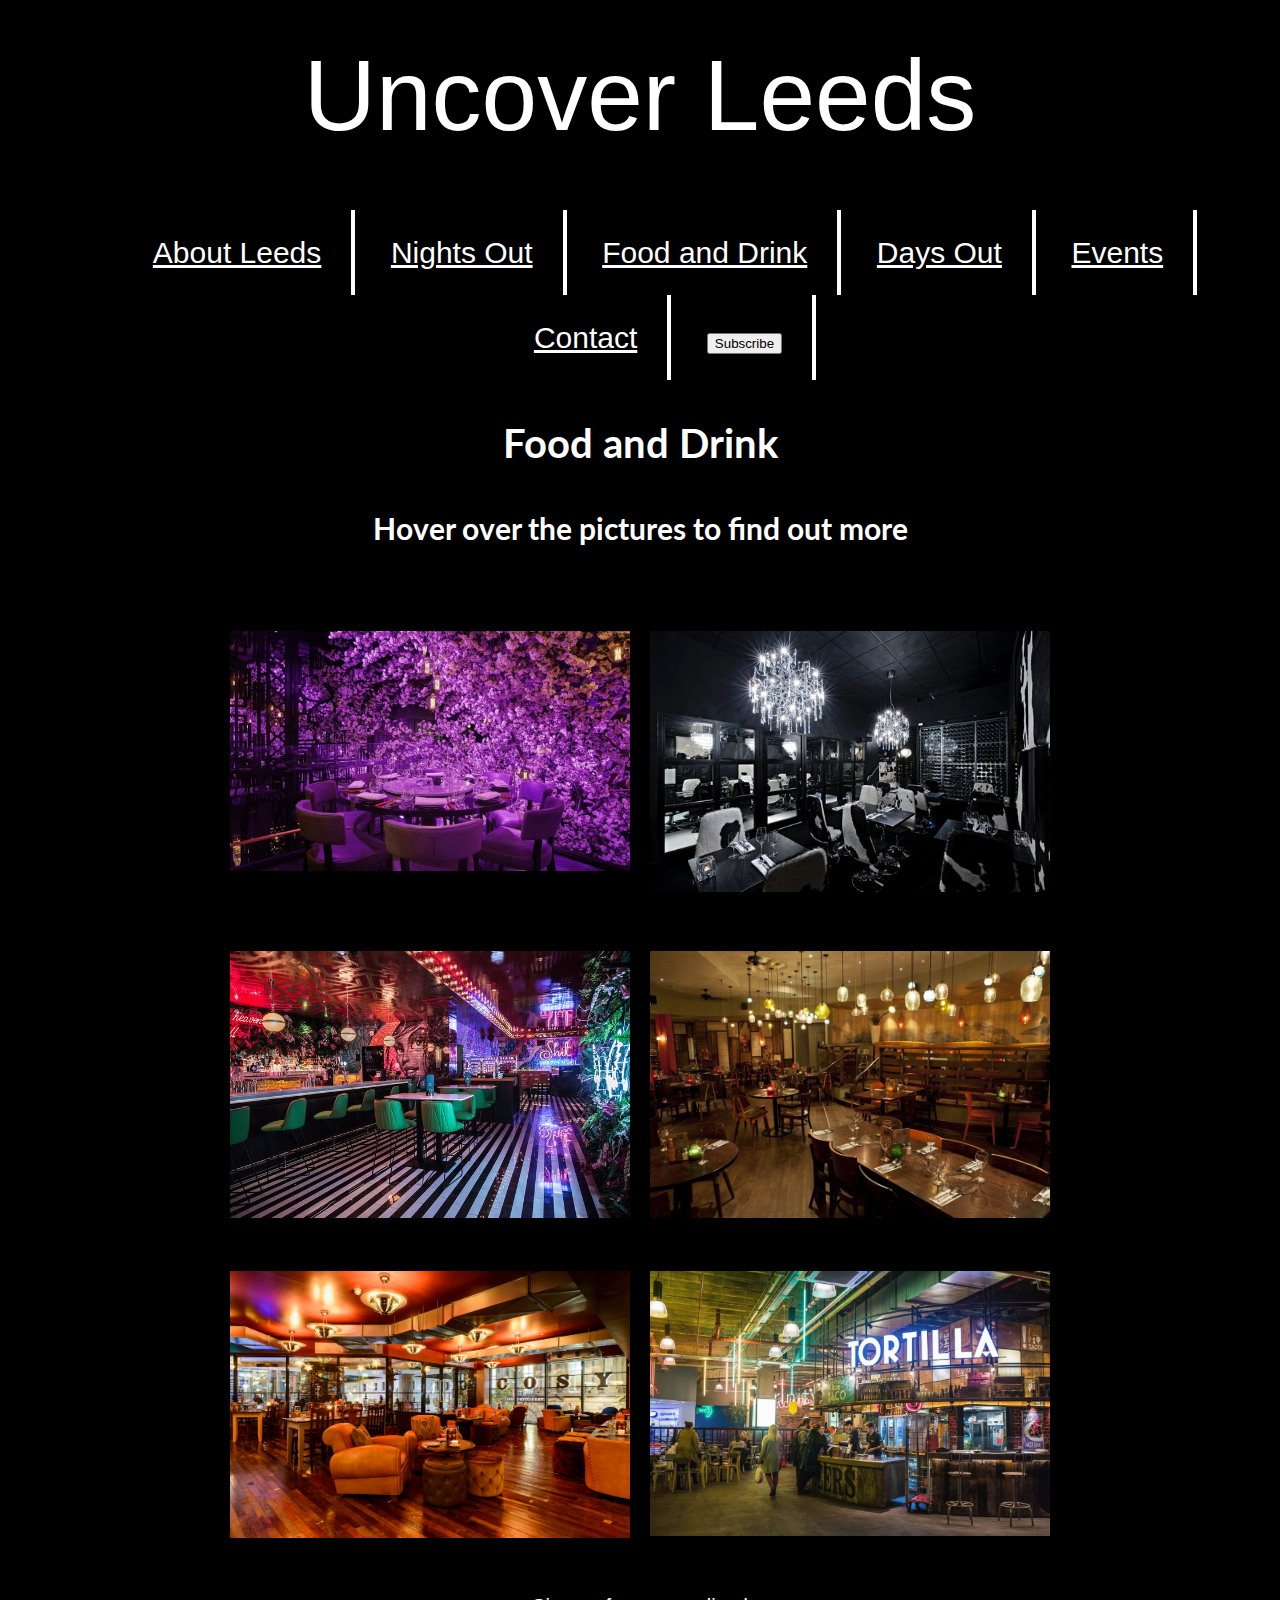
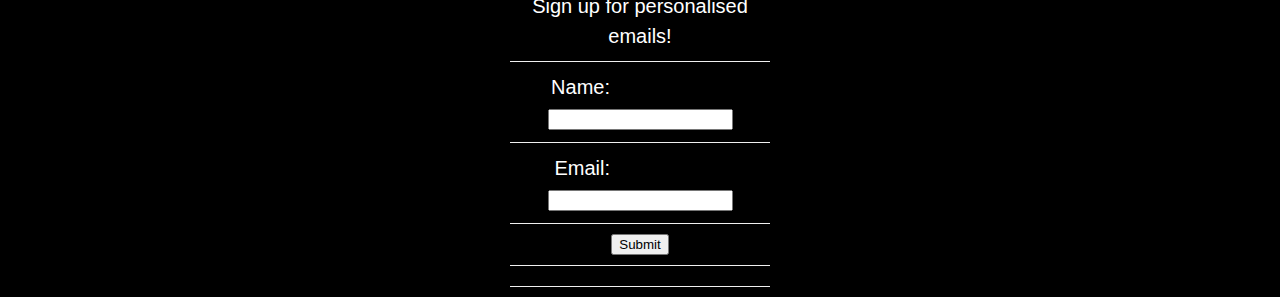
<file: food-places.html>
<!DOCTYPE html>
<html lang="en" dir="ltr">
  <head>
    <meta charset="utf-8">
    <meta name="viewport" content="width=device-width">
    <meta name="author" content="Student Food Places to go to or Fancy Food Places">
    <title>FOOD | Welcome</title>
    <link rel="stylesheet" type="text/css" href="food-places.css"/>
    <link href="https://fonts.googleapis.com/css?family=Lato:100|Poppins|Ubuntu" rel="stylesheet">
  </head>
  <body>
    <header>
      <div id="nav">
        <h1> Uncover Leeds</h1>
        <ul>
          <li><a href="uncoverleeds.html">About Leeds</a></li>
          <li><a href="nights.html">Nights Out</a></li>
          <li><a href="food-places.html">Food and Drink</a></li>
          <li><a href="daysout.html">Days Out</a></li>
          <li><a href="events.html">Events</a></li>
          <li><a href="contactus.html">Contact</a></li>
          <li><form class="navbar-form navbar-right" action="contactus.html">
            <button type="submit" class="btn btn-default subscribe-btn">Subscribe</button>
          </form></li>
        </ul>
</header>
      </div>
<h2>Food and Drink</h2>
<h3>Hover over the pictures to find out more</h3>
      <div id="content">
  <div class="box">
    <div class="img">
    <img src="images/tattu.jpg">
    </div>
      <div class="text"
        data-hover="High cherry blossom trees surround this beautiful restaurant,
        get yourself to Tattu if you are looking for a cute date night or
        even a nice meal with your friends if you are looking to splash
        that extra cash! Amazing customer service ratings on Tripadvisor
        and the food is faultless. Before getting escorted to your
        designated table grab yourself a drink!">
      </div>
  </div>
  <div class="box">
    <div class="img">
      <img src="images/gaucho.jpg">
    </div>
      <div class="text"
        data-hover="Gaucho serves the finest Argentinian Steak,
        the vegeterian option is also devine! If you are looking to go all
        out, a candle lit dinner with the person of your choice. Look no
        further. This may break your bank balance so we suggest to go here
        when your loan drops or even when you get paid at the end of the month.
        Food is rated 4.5 stars on Tripadvisor.">
      </div>
  </div>
  <div class="box">
    <div class="img">
      <img src="images/neighbourhood.jpg">
    </div>
      <div class="text"
        data-hover="Another scenic place you can go to is Neighbourhood,
        which is situated on Greek Street. If you are looking for a fancy brunch
        or some fine sushi for dinner, look no further. This is more on the expensive side
        but this is another place you should try once your loan comes in; or even if you
      wanted some nice sushi! If you are lucky enough you will see the very talented jazz
        saxaphonist.">
      </div>
  </div>
  <div class="box">
    <div class="img">
      <img src="images/lasiguanas.jpg">
    </div>
      <div class="text"
        data-hover="Happy hour at Las Iguanas! 2 for 1 cocktails or mocktails
        and on yout birthday you even receive a free main course and a drink!
      Las Iguanas is situated in Call Lane. The mexican food is delicious
        there is so much to chose from! 4 Stars on Tripadvisor with brilliant
        reviews! Las Iguanas is opened till late so you can grab yourself
        more drink from the bar.">
      </div>
  </div>
  <div class="box">
    <div class="img">
      <img src="images/cosyclub.jpg">
    </div>
      <div class="text"
        data-hover="Cosyclub menu is very nice and healthy! Vegan and
         gluten free food is available here. Relax yourself on the
        comfy sofas, I mean why else is it called the cosyclub?
        Again another 4 star rating on Tripadvisor. May reviews applaud
        the customer service! Get yourself down there to try out the different
        varieties of food they have to offer.">
      </div>
  </div>
  <div class="box">
    <div class="img">
      <img src="images/newtort.jpg">
    </div>
      <div class="text"
        data-hover="Are you looking for a quick bite for lunch? Or even
        a filling dinner? Look no further. You have plenty to choose from
      in this notorious food hall. From tortillas, rice boxes to vietnamese food.
        Not only do you have a variety to choose from but they also offer student
        discount! Don't forget to take your student card with you. The atmosphere
        is very calming due to the decor as well! Don't forget to Trinity Kitchen out!">
      </div>
  </div>
  </div>

        <div class="email" align="center">
          <form>
            <p>Sign up for personalised emails!</p>
      			<p>
      				<label for="name" class="title">Name:</label>
      				<input type="text" id="name" name="name" />
      			</p>
      			<p>
      				<label for="email" class="title">Email:</label>
      				<input type="email" id="email" name="email" />
      			</p>
      			<p class="submit">
      				<input type="submit" value="Submit" id="submit" />
      			</p>
      		</form>
        </p>

      </div>

  </body>
</html>
</file>
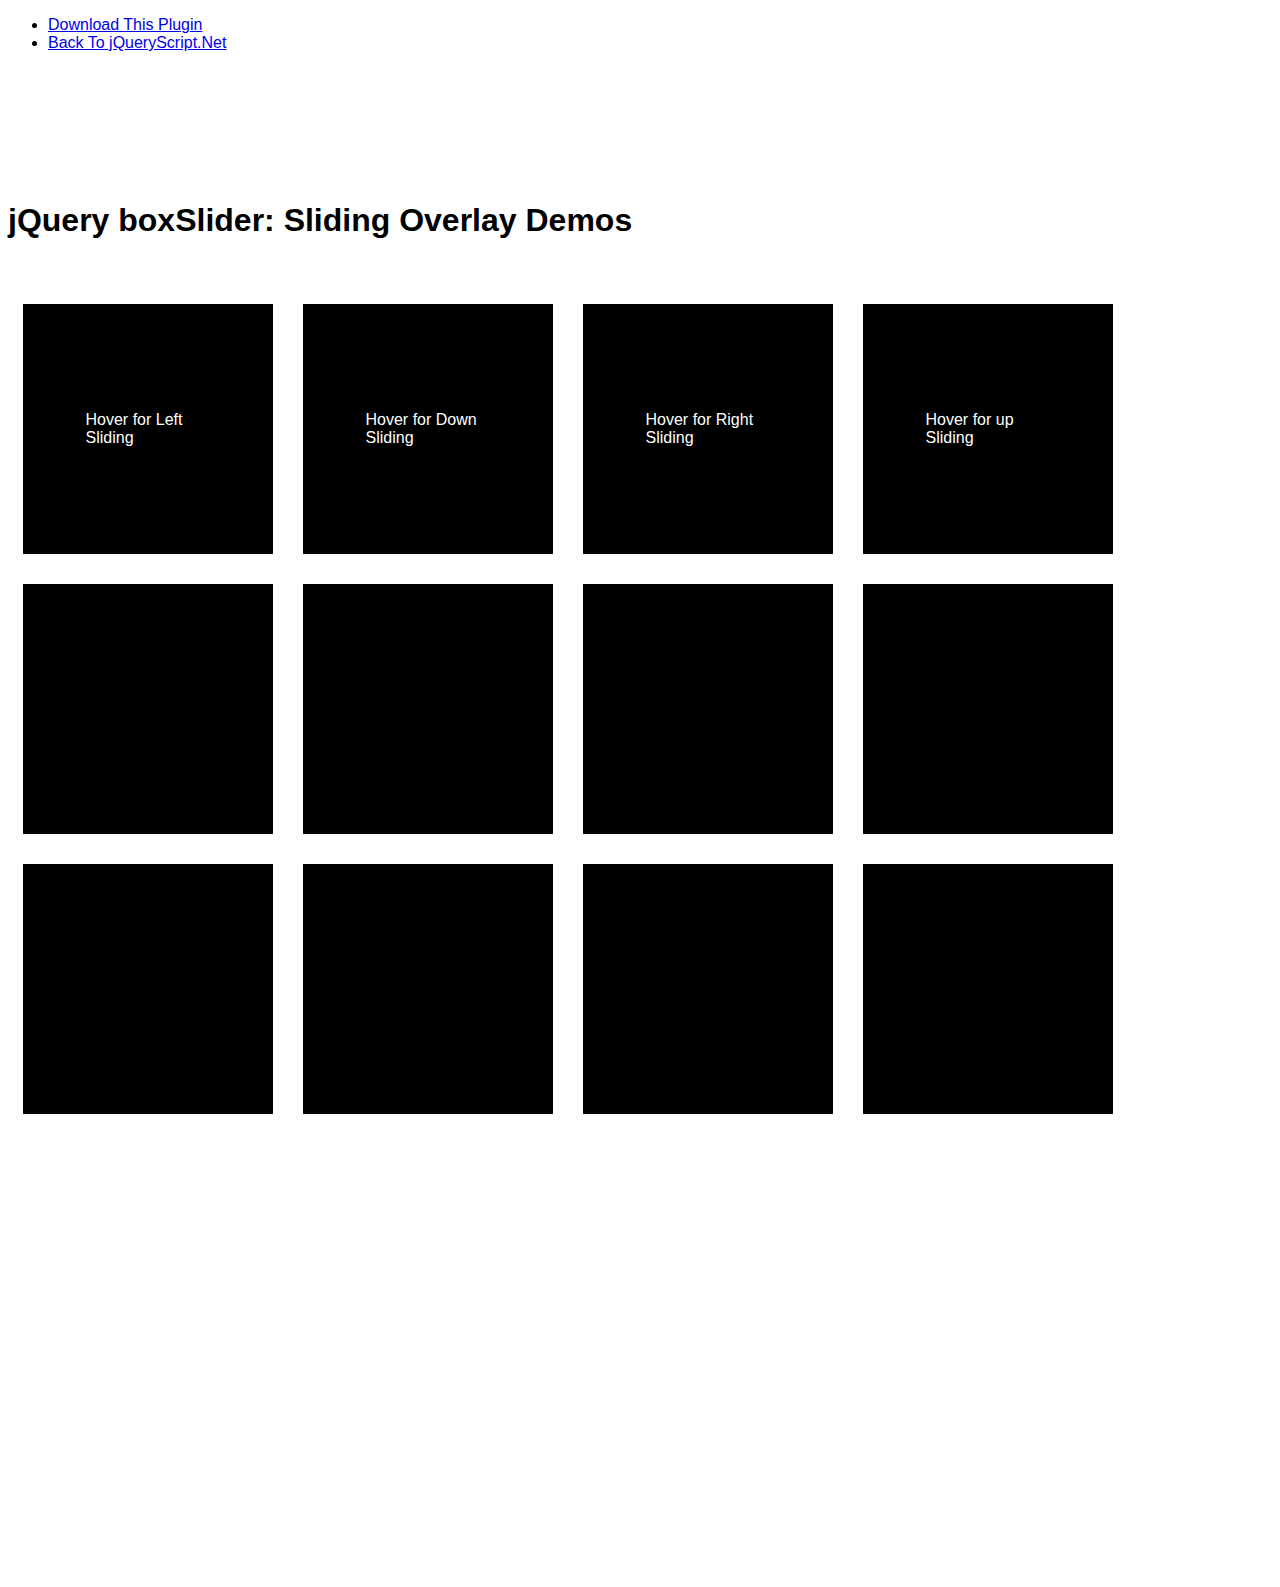
<file: js/Sliding-Overlay-Plugin-jQuery-boxSlider/demo/demo.html>
<!DOCTYPE html>
<html lang="en">
<head>
    <meta charset="UTF-8">
    <meta name="viewport" content="width=device-width, initial-scale=1.0">
    <meta http-equiv="X-UA-Compatible" content="ie=edge">
    <title>jQuery boxSlider: Sliding Overlay Demos</title>

<link href="https://www.jqueryscript.net/css/jquerysctipttop.css" rel="stylesheet" type="text/css">
    <!-- css -->
    <link rel="stylesheet" href="css/boxSlider.css">
    <link rel="stylesheet" href="css/demo.css">

    <!-- jQuery -->
    <script src="https://code.jquery.com/jquery-3.3.1.slim.min.js" integrity="sha384-q8i/X+965DzO0rT7abK41JStQIAqVgRVzpbzo5smXKp4YfRvH+8abtTE1Pi6jizo" crossorigin="anonymous"></script>

    <!-- Box Slider Plugin -->
    <script src="js/boxSlider.js"></script>
    <style>
    h1 { margin:150px auto 50px auto;}
    .image-demo { height:450px; width:600px; background-image:url(https://picsum.photos/600/450/?random);}
    .clear { clear:both}
    </style>

</head>
<body>
<div id="jquery-script-menu">
<div class="jquery-script-center">
<ul>
<li><a href="https://www.jqueryscript.net/animation/Sliding-Overlay-Plugin-jQuery-boxSlider.html">Download This Plugin</a></li>
<li><a href="https://www.jqueryscript.net/">Back To jQueryScript.Net</a></li>
</ul>
<div class="jquery-script-ads"><script type="text/javascript"><!--
google_ad_client = "ca-pub-2783044520727903";
/* jQuery_demo */
google_ad_slot = "2780937993";
google_ad_width = 728;
google_ad_height = 90;
//-->
</script>
<script type="text/javascript"
src="https://pagead2.googlesyndication.com/pagead/show_ads.js">
</script></div>
<div class="jquery-script-clear"></div>
</div>
</div>
    <h1>jQuery boxSlider: Sliding Overlay Demos</h1>
    <div class="box-left"><span>Hover for Left Sliding</span></div>
    <div class="box-down"><span>Hover for Down Sliding</span></div>
    <div class="box-right"><span>Hover for Right Sliding</span></div>
    <div class="box-up"><span>Hover for up Sliding</span></div>

    <br>
    <br>

    <!-- Style 1 -->

    
    <div class="box-left-1"></div>
    <div class="box-down-1"></div>
    <div class="box-right-1"></div>
    <div class="box-up-1"></div>


    <br>
    <br>

    <!-- Style 2 -->

    
    <div class="box-left-2"></div>
    <div class="box-down-2"></div>
    <div class="box-right-2"></div>
    <div class="box-up-2"></div>
    <div class="clear"></div>
<div class="image-demo"></div>

    <script>

        $(document).ready(function(){

            // $("your element").up-down-left-right-bottom Slide(with your desired color);


            // Default Style
            $(".box-left").leftSlideDefault("yellow", "Click Me"); //for Left Sliding
            $(".box-down").downSlideDefault("yellow", "Click Me"); //for Down Sliding
            $(".box-right").rightSlideDefault("yellow", "Click Me"); //for Right Sliding
            $(".box-up").upSlideDefault("yellow", "Click Me"); //for Up Sliding

            // Style-1
            $(".box-left-1").leftSlideStyle1("blue", "Click Me"); //for Left Sliding
            $(".box-down-1").downSlideStyle1("blue", "Click Me"); //for Down Sliding
            $(".box-right-1").rightSlideStyle1("blue", "Click Me"); //for Right Sliding
            $(".box-up-1").upSlideStyle1("blue", "Click Me"); //for Up Sliding

            // Style-2
            $(".box-left-2").leftSlideStyle2("green", "Click Me"); //for Left Sliding
            $(".box-down-2").downSlideStyle2("green", "Click Me"); //for Down Sliding
            $(".box-right-2").rightSlideStyle2("green", "Click Me"); //for Right Sliding
            $(".box-up-2").upSlideStyle2("green", "Click Me"); //for Up Sliding
$(".image-demo").leftSlideDefault("#FC6D58", "Read More");

        });

    </script>
<script type="text/javascript">

  var _gaq = _gaq || [];
  _gaq.push(['_setAccount', 'UA-36251023-1']);
  _gaq.push(['_setDomainName', 'jqueryscript.net']);
  _gaq.push(['_trackPageview']);

  (function() {
    var ga = document.createElement('script'); ga.type = 'text/javascript'; ga.async = true;
    ga.src = ('https:' == document.location.protocol ? 'https://ssl' : 'http://www') + '.google-analytics.com/ga.js';
    var s = document.getElementsByTagName('script')[0]; s.parentNode.insertBefore(ga, s);
  })();

</script>
</body>
</html>
</file>
<file: food-places.css>
body{
  font: 20px/1.5 Arial, Helvetica,sans-serif;
  background-color: black;
  margin: auto;
}
header {
  text-align: center;
  background: url(https://i.imgur.com/FFuyZFm.jpg);
  background-size: cover;
  background-position: center;
}
a {
  color: white;
}
h1 {
  position: relative;
  text-align: center;
  color: white;
  margin: 0 auto;
  padding: 20px;
  font-family: 'Raleway', sans-serif;
  font-size: 100px;
  font-weight: lighter;
  }
li {
  padding: 20px 30px 20px 30px;
    font-size: 30px;
    display: inline-block;
    font-family: 'Raleway', sans-serif;
    font-weight: lighter;
    border-right: 4px solid #000000;
    border-right-color: white;
}
.navbar-navbar-inverse{
  text-align: center;
  float:right;
}
ul {
  background: rgba(0,0,0,.4);
  background: linear-gradient(bottom, rgba(0,0,0,1), rgba(0,0,0,.4));
  background: -webkit-linear-gradient(bottom, rgba(0,0,0,1), rgba(0,0,0,.4));
  background: -moz-linear-gradient(bottom, rgba(0,0,0,1), rgba(0,0,0,.4));
}
h2 {
  font-family: 'Lato', sans-serif;
  font-size: 60px;
  color: white;
  text-align: center;
  font-size: 40px;
}
  h3 {
  text-align: center;
  color: white;
  margin: 20px 0 50px 0;
  font-family: 'Lato', sans-serif;
  font-size: 30px;
  }
#content{
  width: 840px;
  height: auto;
  margin: 70px auto 0;
  flex-direction: row;
  display: flex;
  flex-wrap: wrap;
}

#content .box{
  position:relative;
  width: 400px;
  height: 300px;
  margin: 10px;
  display: inline-block;
  box-sizing: border-box;
  overflow: hidden;
}

#content .box .img{
  width: 400px;
  height: 300px;
}


#content .box .img img{
  max-width: 100%;
  transition: transform 2.5s;
}

#content .box:hover .img img{
  transform: scale(1.1);
  opacity: 0.7
}

#content .box .text {
  position: absolute;
  top: 5px;
  left: 5px;
  bottom: 5px;
  right: 5px;
  text-align: center;
}
#content .box .text:hover {
  font-size:0;
}

#content .box .text:hover:after {
  content: attr(data-hover);
  font-size: 15px;
  font-weight: 400;
  color: white;
}
p {
  color: white;
  border-bottom: 1px solid #efefef;
  margin: 10px;
  padding-bottom: 10px;
  width: 260px;}
.title {
  float: left;
  width: 100px;
  text-align: right;
  padding-right: 10px;}
.submit {
  text-align: center;
  font-size: 5px;
  font-family: 'Lato', sans-serif;
}
</file>
<file: js/Sliding-Overlay-Plugin-jQuery-boxSlider/demo/css/boxSlider.css>
/* by Haidar Hammoud haidar.hmd1@gmail.com */

/* Left Slider */
.box-container-left{
  position:absolute;
  right: 100%;
  top:0;
  opacity: 0.8;
  overflow: hidden;
  transition: 0.2s ease;
}


/* Down slider */
.box-container-down{
  position:absolute;
  bottom: 100%;
  opacity: 0.8;
  overflow: hidden;
  transition: 0.2s ease;
}

/* Right Slider */
.box-container-right{
  position: absolute;
  left:100%;
  top:0;
  opacity: 0.8;
  overflow: hidden;
  transition: 0.2s ease;
}

/* Up Slider */
.box-container-up{
  position: absolute;
  top: 100%;
  opacity: 0.8;
  overflow: hidden;
  transition: 0.2s ease;
}



/* Button Style */


/* Default btn Style */
.btn-style{
  position: absolute;
  top: 50%;
  left: 50%;
  cursor: pointer;
  transform: translate(-50%,-50%);
}

.default{
  padding: 14px 16px;
  border: 1px solid black;
  background: transparent;
}

/* style 1 */

.style-1{
  padding: 14px 16px;
  border: 1px solid black;
  border-radius: 5px;
  background: transparent;
}


/* style 1 btn */

/* Left Slider */
.box-container-left-style{
  position:absolute;
  right: 100%;
  top:0;
  opacity: 0.8;
  overflow: hidden;
  transition: 0.2s ease;
}


/* Down slider */
.box-container-down-style{
  position:absolute;
  bottom: 100%;
  opacity: 0.8;
  overflow: hidden;
  transition: 0.2s ease;
}

/* Right Slider */
.box-container-right-style{
  position: absolute;
  left:100%;
  top:0;
  opacity: 0.8;
  overflow: hidden;
  transition: 0.2s ease;
}

/* Up Slider */
.box-container-up-style{
  position: absolute;
  top: 100%;
  opacity: 0.8;
  overflow: hidden;
  transition: 0.2s ease;
}



/* style 2 */

.style-2{
  padding: 14px 16px;
  border: 4px solid black;
  border-radius: 5px;
  background: transparent;
}


/* style 1 btn */

/* Left Slider */
.box-container-left-style2{
  position:absolute;
  right: 100%;
  top:0;
  opacity: 0.8;
  overflow: hidden;
  transition: 0.2s ease;
}


/* Down slider */
.box-container-down-style2{
  position:absolute;
  bottom: 100%;
  opacity: 0.8;
  overflow: hidden;
  transition: 0.2s ease;
}

/* Right Slider */
.box-container-right-style2{
  position: absolute;
  left:100%;
  top:0;
  opacity: 0.8;
  overflow: hidden;
  transition: 0.2s ease;
}

/* Up Slider */
.box-container-up-style2{
  position: absolute;
  top: 100%;
  opacity: 0.8;
  overflow: hidden;
  transition: 0.2s ease;
}
</file>
<file: js/Sliding-Overlay-Plugin-jQuery-boxSlider/demo/css/demo.css>
/* by Haidar Hammoud haidar.hmd1@gmail.com */

*{
    font-family: sans-serif;
}

.box-left{
    height: 250px;
    width: 250px;
    background: black;
    margin: 15px;
    float:left;
}

.box-right{
    height: 250px;
    width: 250px;
    background: black;
    margin: 15px;
    float:left;
}

.box-up{
    height: 250px;
    width: 250px;
    background: black;
    margin: 15px;
    float:left;
}

.box-down{
    height: 250px;
    width: 250px;
    background: black;
    margin: 15px;
    float:left;
}

.box-left span{
    position: absolute;
    top:50%;
    left: 50%;
    transform: translate(-50%,-50%);
    color: white;
}
.box-right span{
    position: absolute;
    top:50%;
    left: 50%;
    transform: translate(-50%,-50%);
    color: white;
}
.box-up span{
    position: absolute;
    top:50%;
    left: 50%;
    transform: translate(-50%,-50%);
    color: white;
}
.box-down span{
    position: absolute;
    top:50%;
    left: 50%;
    transform: translate(-50%,-50%);
    color: white;
}




.box-left-1{
    height: 250px;
    width: 250px;
    background: black;
    margin: 15px;
    float:left;
}

.box-right-1{
    height: 250px;
    width: 250px;
    background: black;
    margin: 15px;
    float:left;
}

.box-up-1{
    height: 250px;
    width: 250px;
    background: black;
    margin: 15px;
    float:left;
}

.box-down-1{
    height: 250px;
    width: 250px;
    background: black;
    margin: 15px;
    float:left;
}



.box-left-2{
    height: 250px;
    width: 250px;
    background: black;
    margin: 15px;
    float:left;
}

.box-right-2{
    height: 250px;
    width: 250px;
    background: black;
    margin: 15px;
    float:left;
}

.box-up-2{
    height: 250px;
    width: 250px;
    background: black;
    margin: 15px;
    float:left;
}

.box-down-2{
    height: 250px;
    width: 250px;
    background: black;
    margin: 15px;
    float:left;
}
</file>
